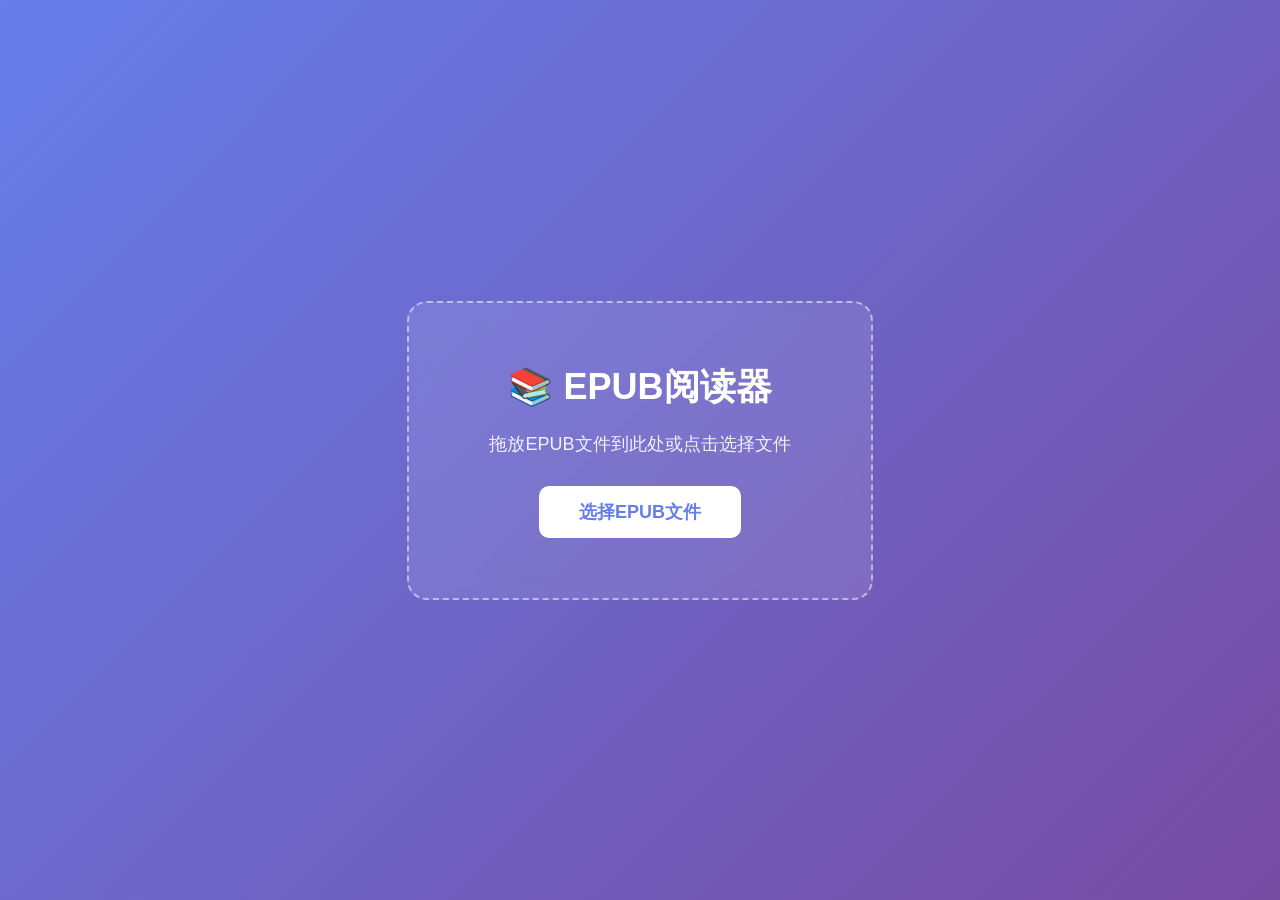
<file: index.html>
<!DOCTYPE html>
<html lang="zh-CN">
<head>
    <meta charset="UTF-8">
    <meta name="viewport" content="width=device-width, initial-scale=1.0">
    <title>EPUB Reader</title>
    <link rel="stylesheet" href="reader.css">
</head>
<body>
    <div class="app-container">
        <!-- 文件导入区 -->
        <div id="upload-area" class="upload-area">
            <div class="upload-content">
                <h2>📚 EPUB阅读器</h2>
                <p>拖放EPUB文件到此处或点击选择文件</p>
                <input type="file" id="file-input" accept=".epub" hidden>
                <button id="upload-btn">选择EPUB文件</button>
            </div>
        </div>

        <!-- 阅读区域 -->
        <div id="reader-area" class="reader-area" style="display: none;">
            <div class="header">
                <div class="header-left">
                    <button id="show-toc-btn" class="show-toc-btn" title="显示目录" style="display: none;">☰</button>
                    <h1 id="book-title">书籍标题</h1>
                </div>
                <button id="back-btn">📂 打开新文件</button>
            </div>
            
            <div class="main-content">
                <!-- 左侧目录面板 -->
                <div class="toc-panel">
                    <div class="toc-header">
                        <h3>目录</h3>
                        <button id="toggle-toc" class="toggle-btn">收起</button>
                    </div>
                    <div id="toc-list" class="toc-list"></div>
                </div>
                
                <!-- 右侧内容面板 -->
                <div class="content-panel">
                    <div id="content-area" class="content-area"></div>
                    <div class="navigation-buttons">
                        <button id="prev-chapter" class="nav-btn" title="上一章 (←)">◀ 上一章</button>
                        <span id="chapter-info" class="chapter-info"></span>
                        <button id="next-chapter" class="nav-btn" title="下一章 (→)">下一章 ▶</button>
                    </div>
                </div>
            </div>
        </div>

        <!-- 加载指示器 -->
        <div id="loading-overlay" class="loading-overlay" style="display: none;">
            <div class="loading-spinner"></div>
            <p>正在加载EPUB文件...</p>
        </div>

        <!-- 错误提示 -->
        <div id="error-message" class="error-message" style="display: none;"></div>
    </div>

    <!-- 引入必要的库 -->
    <script src="jszip.min.js"></script>
    <script src="reader.js"></script>
</body>
</html>
</file>
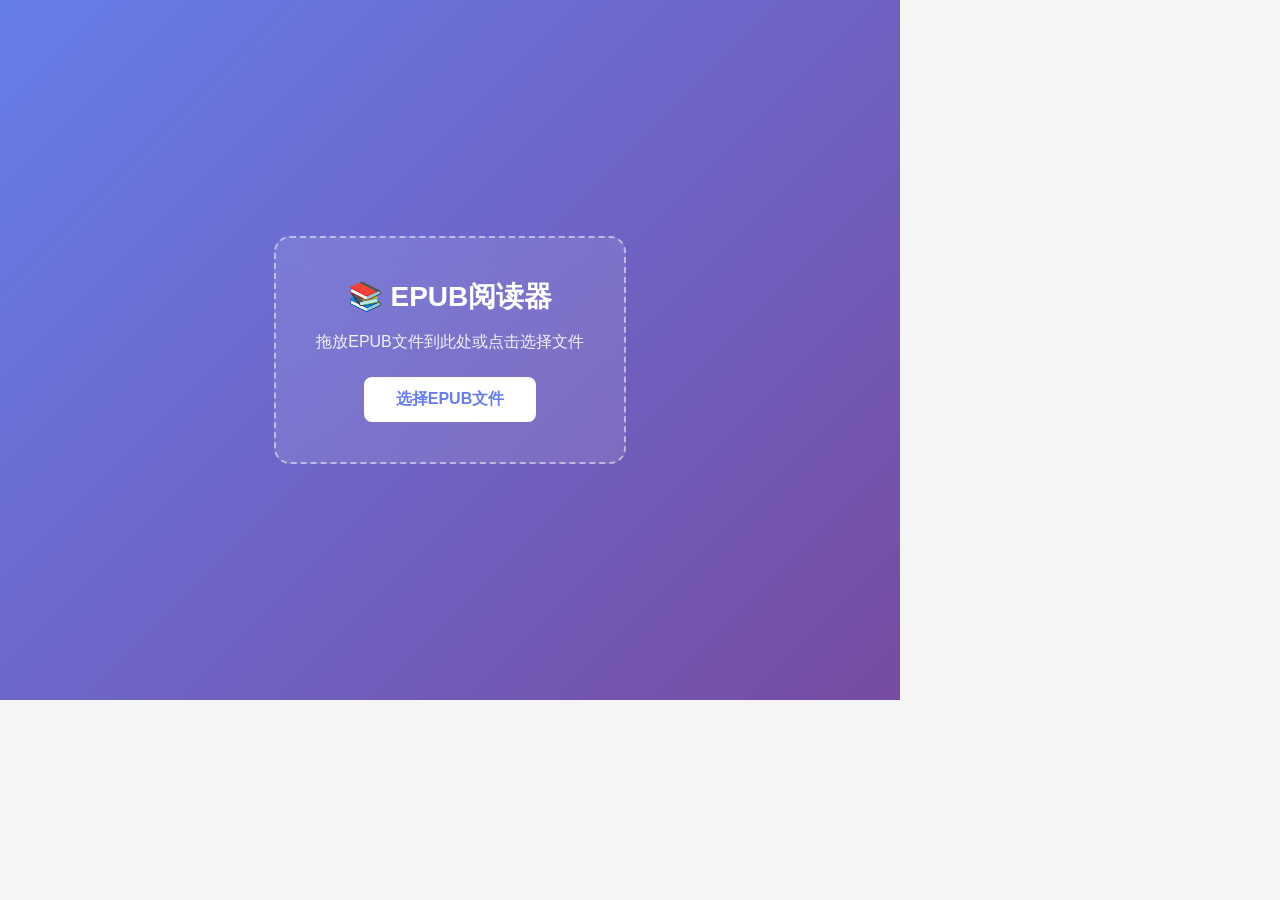
<file: popup.html>
<!DOCTYPE html>
<html lang="zh-CN">
<head>
    <meta charset="UTF-8">
    <meta name="viewport" content="width=device-width, initial-scale=1.0">
    <title>EPUB Reader</title>
    <link rel="stylesheet" href="popup.css">
</head>
<body>
    <div class="app-container">
        <!-- 文件导入区 -->
        <div id="upload-area" class="upload-area">
            <div class="upload-content">
                <h2>📚 EPUB阅读器</h2>
                <p>拖放EPUB文件到此处或点击选择文件</p>
                <input type="file" id="file-input" accept=".epub" hidden>
                <button id="upload-btn">选择EPUB文件</button>
            </div>
        </div>

        <!-- 阅读区域 -->
        <div id="reader-area" class="reader-area" style="display: none;">
            <div class="header">
                <h1 id="book-title">书籍标题</h1>
                <button id="back-btn">📂 打开新文件</button>
            </div>
            
            <div class="main-content">
                <!-- 左侧目录面板 -->
                <div class="toc-panel">
                    <div class="toc-header">
                        <h3>目录</h3>
                        <button id="toggle-toc" class="toggle-btn">收起</button>
                    </div>
                    <div id="toc-list" class="toc-list"></div>
                </div>
                
                <!-- 右侧内容面板 -->
                <div class="content-panel">
                    <div id="content-area" class="content-area"></div>
                    <div class="navigation-buttons">
                        <button id="prev-chapter" class="nav-btn" title="上一章 (←)">◀ 上一章</button>
                        <span id="chapter-info" class="chapter-info"></span>
                        <button id="next-chapter" class="nav-btn" title="下一章 (→)">下一章 ▶</button>
                    </div>
                </div>
            </div>
        </div>

        <!-- 加载指示器 -->
        <div id="loading-overlay" class="loading-overlay" style="display: none;">
            <div class="loading-spinner"></div>
            <p>正在加载EPUB文件...</p>
        </div>

        <!-- 错误提示 -->
        <div id="error-message" class="error-message" style="display: none;"></div>
    </div>

    <!-- 引入必要的库 -->
    <script src="jszip.min.js"></script>
    <script src="popup.js"></script>
</body>
</html>
</file>
<file: reader.css>
* {
    margin: 0;
    padding: 0;
    box-sizing: border-box;
}

html, body {
    height: 100%;
    width: 100%;
    overflow: hidden;
}

body {
    font-family: -apple-system, BlinkMacSystemFont, 'Segoe UI', Roboto, 'Helvetica Neue', Arial, sans-serif;
    background-color: #f5f5f5;
}

.app-container {
    width: 100%;
    height: 100%;
    position: relative;
}

/* 文件导入区样式 */
.upload-area {
    display: flex;
    align-items: center;
    justify-content: center;
    width: 100%;
    height: 100%;
    background: linear-gradient(135deg, #667eea 0%, #764ba2 100%);
}

.upload-content {
    text-align: center;
    color: white;
    padding: 60px 80px;
    background: rgba(255, 255, 255, 0.1);
    border-radius: 20px;
    backdrop-filter: blur(10px);
    border: 2px dashed rgba(255, 255, 255, 0.5);
    transition: all 0.3s ease;
    max-width: 500px;
}

.upload-content:hover {
    border-color: white;
    transform: scale(1.02);
}

.upload-content h2 {
    font-size: 36px;
    margin-bottom: 20px;
}

.upload-content p {
    font-size: 18px;
    margin-bottom: 30px;
    opacity: 0.9;
}

.upload-content button {
    padding: 14px 40px;
    font-size: 18px;
    background: white;
    color: #667eea;
    border: none;
    border-radius: 10px;
    cursor: pointer;
    transition: all 0.3s ease;
    font-weight: 600;
}

.upload-content button:hover {
    transform: translateY(-2px);
    box-shadow: 0 10px 25px rgba(0, 0, 0, 0.2);
}

/* 阅读区域样式 */
.reader-area {
    display: flex;
    flex-direction: column;
    width: 100%;
    height: 100%;
    background: white;
}

.header {
    display: flex;
    justify-content: space-between;
    align-items: center;
    padding: 16px 24px;
    background: #2c3e50;
    color: white;
    box-shadow: 0 2px 8px rgba(0, 0, 0, 0.1);
    flex-shrink: 0;
}

.header-left {
    display: flex;
    align-items: center;
    gap: 12px;
}

.show-toc-btn {
    background: rgba(255, 255, 255, 0.2);
    color: white;
    border: 1px solid rgba(255, 255, 255, 0.3);
    border-radius: 6px;
    padding: 8px 12px;
    cursor: pointer;
    font-size: 18px;
    transition: all 0.3s ease;
}

.show-toc-btn:hover {
    background: rgba(255, 255, 255, 0.3);
}

.header h1 {
    font-size: 20px;
    font-weight: 600;
    overflow: hidden;
    text-overflow: ellipsis;
    white-space: nowrap;
    max-width: 70%;
}

.header button:not(.show-toc-btn) {
    padding: 10px 20px;
    background: rgba(255, 255, 255, 0.2);
    color: white;
    border: 1px solid rgba(255, 255, 255, 0.3);
    border-radius: 6px;
    cursor: pointer;
    font-size: 14px;
    transition: all 0.3s ease;
}

.header button:not(.show-toc-btn):hover {
    background: rgba(255, 255, 255, 0.3);
}

/* 主内容区 */
.main-content {
    display: flex;
    flex: 1;
    overflow: hidden;
}

/* 目录面板 */
.toc-panel {
    width: 280px;
    min-width: 280px;
    background: #f8f9fa;
    border-right: 1px solid #e0e0e0;
    display: flex;
    flex-direction: column;
    transition: width 0.3s ease, min-width 0.3s ease, opacity 0.3s ease;
    flex-shrink: 0;
}

.toc-panel.collapsed {
    width: 0;
    min-width: 0;
    opacity: 0;
    overflow: hidden;
    padding: 0;
    border: none;
}

.toc-header {
    display: flex;
    justify-content: space-between;
    align-items: center;
    padding: 16px;
    background: #e9ecef;
    border-bottom: 1px solid #dee2e6;
    flex-shrink: 0;
}

.toc-header h3 {
    font-size: 16px;
    color: #495057;
}

.toggle-btn {
    padding: 4px 12px;
    font-size: 12px;
    background: #6c757d;
    color: white;
    border: none;
    border-radius: 4px;
    cursor: pointer;
    transition: background 0.3s ease;
}

.toggle-btn:hover {
    background: #5a6268;
}

.toc-list {
    flex: 1;
    overflow-y: auto;
    padding: 8px 0;
}

.toc-item {
    padding: 10px 16px;
    cursor: pointer;
    transition: all 0.2s ease;
    border-left: 3px solid transparent;
    font-size: 14px;
    color: #495057;
    display: flex;
    align-items: center;
    gap: 8px;
}

.toc-item:hover {
    background: #e9ecef;
    color: #212529;
}

.toc-item.active {
    background: #e3f2fd;
    color: #1976d2;
    border-left-color: #1976d2;
    font-weight: 500;
}

.toc-item.level-1 {
    padding-left: 16px;
    font-weight: 500;
}

.toc-item.level-2 {
    padding-left: 32px;
}

.toc-item.level-3 {
    padding-left: 48px;
    font-size: 13px;
}

.toc-item.level-4 {
    padding-left: 64px;
    font-size: 13px;
}

.toc-toggle {
    width: 18px;
    height: 18px;
    display: inline-flex;
    align-items: center;
    justify-content: center;
    cursor: pointer;
    transition: transform 0.2s ease;
    font-size: 12px;
    flex-shrink: 0;
}

.toc-toggle.collapsed {
    transform: rotate(-90deg);
}

.toc-children {
    display: none;
}

.toc-children.expanded {
    display: block;
}

/* 内容面板 */
.content-panel {
    flex: 1;
    display: flex;
    flex-direction: column;
    overflow: hidden;
    background: #fafafa;
}

.content-area {
    flex: 1;
    padding: 40px 60px;
    overflow-y: auto;
    line-height: 1.8;
    font-size: 17px;
    color: #333;
    background: white;
    box-shadow: inset 0 0 20px rgba(0, 0, 0, 0.05);
}

.content-area h1,
.content-area h2,
.content-area h3,
.content-area h4 {
    margin: 28px 0 14px 0;
    color: #2c3e50;
    line-height: 1.4;
}

.content-area h1 { font-size: 28px; }
.content-area h2 { font-size: 24px; }
.content-area h3 { font-size: 20px; }
.content-area h4 { font-size: 18px; }

.content-area p {
    margin: 14px 0;
    text-align: justify;
}

.content-area img {
    max-width: 100%;
    height: auto;
    display: block;
    margin: 20px auto;
    border-radius: 8px;
    box-shadow: 0 4px 12px rgba(0, 0, 0, 0.15);
}

.content-area ul,
.content-area ol {
    margin: 14px 0;
    padding-left: 32px;
}

.content-area li {
    margin: 8px 0;
}

.content-area a {
    color: #1976d2;
    text-decoration: none;
}

.content-area a:hover {
    text-decoration: underline;
}

.content-area blockquote {
    margin: 20px 0;
    padding: 16px 24px;
    background: #f8f9fa;
    border-left: 4px solid #6c757d;
    color: #495057;
    border-radius: 0 6px 6px 0;
}

.content-area code {
    background: #f4f4f4;
    padding: 2px 6px;
    border-radius: 4px;
    font-family: 'Consolas', 'Monaco', monospace;
    font-size: 90%;
}

.content-area pre {
    background: #2d2d2d;
    color: #ccc;
    padding: 16px;
    border-radius: 8px;
    overflow-x: auto;
    font-family: 'Consolas', 'Monaco', monospace;
    font-size: 14px;
    line-height: 1.6;
}

.content-area pre code {
    background: none;
    padding: 0;
    color: inherit;
}

/* 章节导航按钮 */
.navigation-buttons {
    display: flex;
    justify-content: space-between;
    align-items: center;
    padding: 16px 24px;
    background: #f8f9fa;
    border-top: 1px solid #e0e0e0;
    flex-shrink: 0;
}

.nav-btn {
    padding: 10px 24px;
    background: #667eea;
    color: white;
    border: none;
    border-radius: 8px;
    cursor: pointer;
    font-size: 15px;
    transition: all 0.3s ease;
}

.nav-btn:hover {
    background: #5568d3;
    transform: translateY(-1px);
}

.nav-btn:disabled {
    background: #ccc;
    cursor: not-allowed;
    transform: none;
}

.chapter-info {
    font-size: 15px;
    color: #666;
    font-weight: 500;
}

/* 错误提示 */
.error-message {
    position: fixed;
    top: 80px;
    left: 50%;
    transform: translateX(-50%);
    padding: 16px 32px;
    background: #dc3545;
    color: white;
    border-radius: 10px;
    font-size: 15px;
    box-shadow: 0 6px 20px rgba(220, 53, 69, 0.4);
    z-index: 1000;
    animation: fadeIn 0.3s ease;
}

@keyframes fadeIn {
    from {
        opacity: 0;
        transform: translate(-50%, -10px);
    }
    to {
        opacity: 1;
        transform: translate(-50%, 0);
    }
}

/* 加载指示器 */
.loading-overlay {
    position: fixed;
    top: 0;
    left: 0;
    width: 100%;
    height: 100%;
    background: rgba(0, 0, 0, 0.8);
    display: flex;
    flex-direction: column;
    align-items: center;
    justify-content: center;
    z-index: 2000;
    color: white;
}

.loading-spinner {
    width: 60px;
    height: 60px;
    border: 5px solid rgba(255, 255, 255, 0.3);
    border-top: 5px solid white;
    border-radius: 50%;
    animation: spin 1s linear infinite;
    margin-bottom: 20px;
}

@keyframes spin {
    0% { transform: rotate(0deg); }
    100% { transform: rotate(360deg); }
}

.loading-overlay p {
    font-size: 18px;
    margin: 0;
}

/* 滚动条美化 */
::-webkit-scrollbar {
    width: 10px;
    height: 10px;
}

::-webkit-scrollbar-track {
    background: #f1f1f1;
}

::-webkit-scrollbar-thumb {
    background: #c1c1c1;
    border-radius: 5px;
}

::-webkit-scrollbar-thumb:hover {
    background: #a8a8a8;
}

/* 响应式设计 */
@media (max-width: 768px) {
    .toc-panel {
        width: 250px;
        min-width: 250px;
    }
    
    .toc-panel.collapsed {
        margin-left: -250px;
    }
    
    .content-area {
        padding: 20px;
        font-size: 15px;
    }
    
    .header h1 {
        font-size: 16px;
    }
}
</file>
<file: popup.css>
* {
    margin: 0;
    padding: 0;
    box-sizing: border-box;
}

body {
    font-family: -apple-system, BlinkMacSystemFont, 'Segoe UI', Roboto, 'Helvetica Neue', Arial, sans-serif;
    background-color: #f5f5f5;
    width: 900px;
    height: 700px;
    overflow: hidden;
}

.app-container {
    width: 100%;
    height: 100%;
    position: relative;
}

/* 文件导入区样式 */
.upload-area {
    display: flex;
    align-items: center;
    justify-content: center;
    width: 100%;
    height: 100%;
    background: linear-gradient(135deg, #667eea 0%, #764ba2 100%);
}

.upload-content {
    text-align: center;
    color: white;
    padding: 40px;
    background: rgba(255, 255, 255, 0.1);
    border-radius: 16px;
    backdrop-filter: blur(10px);
    border: 2px dashed rgba(255, 255, 255, 0.5);
    transition: all 0.3s ease;
}

.upload-content:hover {
    border-color: white;
    transform: scale(1.02);
}

.upload-content h2 {
    font-size: 28px;
    margin-bottom: 16px;
}

.upload-content p {
    font-size: 16px;
    margin-bottom: 24px;
    opacity: 0.9;
}

.upload-content button {
    padding: 12px 32px;
    font-size: 16px;
    background: white;
    color: #667eea;
    border: none;
    border-radius: 8px;
    cursor: pointer;
    transition: all 0.3s ease;
    font-weight: 600;
}

.upload-content button:hover {
    transform: translateY(-2px);
    box-shadow: 0 8px 20px rgba(0, 0, 0, 0.2);
}

/* 阅读区域样式 */
.reader-area {
    display: flex;
    flex-direction: column;
    width: 100%;
    height: 100%;
    background: white;
}

.header {
    display: flex;
    justify-content: space-between;
    align-items: center;
    padding: 16px 24px;
    background: #2c3e50;
    color: white;
    box-shadow: 0 2px 8px rgba(0, 0, 0, 0.1);
}

.header h1 {
    font-size: 18px;
    font-weight: 600;
    overflow: hidden;
    text-overflow: ellipsis;
    white-space: nowrap;
    max-width: 70%;
}

.header button {
    padding: 8px 16px;
    background: rgba(255, 255, 255, 0.2);
    color: white;
    border: 1px solid rgba(255, 255, 255, 0.3);
    border-radius: 6px;
    cursor: pointer;
    font-size: 14px;
    transition: all 0.3s ease;
}

.header button:hover {
    background: rgba(255, 255, 255, 0.3);
}

/* 主内容区 */
.main-content {
    display: flex;
    flex: 1;
    overflow: hidden;
}

/* 目录面板 */
.toc-panel {
    width: 22%;
    min-width: 200px;
    background: #f8f9fa;
    border-right: 1px solid #e0e0e0;
    display: flex;
    flex-direction: column;
    transition: width 0.3s ease;
}

.toc-panel.collapsed {
    width: 0;
    min-width: 0;
    overflow: hidden;
}

.toc-header {
    display: flex;
    justify-content: space-between;
    align-items: center;
    padding: 16px;
    background: #e9ecef;
    border-bottom: 1px solid #dee2e6;
}

.toc-header h3 {
    font-size: 16px;
    color: #495057;
}

.toggle-btn {
    padding: 4px 12px;
    font-size: 12px;
    background: #6c757d;
    color: white;
    border: none;
    border-radius: 4px;
    cursor: pointer;
    transition: background 0.3s ease;
}

.toggle-btn:hover {
    background: #5a6268;
}

.toc-list {
    flex: 1;
    overflow-y: auto;
    padding: 12px 0;
}

.toc-item {
    padding: 8px 16px;
    cursor: pointer;
    transition: all 0.2s ease;
    border-left: 3px solid transparent;
    font-size: 14px;
    color: #495057;
    display: flex;
    align-items: center;
    gap: 6px;
}

.toc-item:hover {
    background: #e9ecef;
    color: #212529;
}

.toc-item.active {
    background: #e3f2fd;
    color: #1976d2;
    border-left-color: #1976d2;
    font-weight: 500;
}

.toc-item.level-1 {
    padding-left: 16px;
    font-weight: 500;
}

.toc-item.level-2 {
    padding-left: 32px;
}

.toc-item.level-3 {
    padding-left: 48px;
    font-size: 13px;
}

.toc-item.level-4 {
    padding-left: 64px;
    font-size: 13px;
}

.toc-toggle {
    width: 16px;
    height: 16px;
    display: inline-flex;
    align-items: center;
    justify-content: center;
    cursor: pointer;
    transition: transform 0.2s ease;
}

.toc-toggle.collapsed {
    transform: rotate(-90deg);
}

.toc-children {
    display: none;
}

.toc-children.expanded {
    display: block;
}

/* 内容面板 */
.content-panel {
    flex: 1;
    overflow: hidden;
    background: #fafafa;
}

.content-area {
    width: 100%;
    height: 100%;
    padding: 32px 48px;
    overflow-y: auto;
    line-height: 1.8;
    font-size: 16px;
    color: #333;
    background: white;
    box-shadow: inset 0 0 20px rgba(0, 0, 0, 0.05);
}

.content-area h1,
.content-area h2,
.content-area h3,
.content-area h4 {
    margin: 24px 0 12px 0;
    color: #2c3e50;
    line-height: 1.4;
}

.content-area p {
    margin: 12px 0;
    text-align: justify;
}

.content-area img {
    max-width: 100%;
    height: auto;
    display: block;
    margin: 16px auto;
}

.content-area ul,
.content-area ol {
    margin: 12px 0;
    padding-left: 28px;
}

.content-area li {
    margin: 6px 0;
}

.content-area a {
    color: #1976d2;
    text-decoration: none;
}

.content-area a:hover {
    text-decoration: underline;
}

.content-area blockquote {
    margin: 16px 0;
    padding: 12px 20px;
    background: #f8f9fa;
    border-left: 4px solid #6c757d;
    color: #495057;
}

/* 错误提示 */
.error-message {
    position: fixed;
    top: 20px;
    left: 50%;
    transform: translateX(-50%);
    padding: 12px 24px;
    background: #dc3545;
    color: white;
    border-radius: 8px;
    font-size: 14px;
    box-shadow: 0 4px 12px rgba(220, 53, 69, 0.3);
    z-index: 1000;
    animation: fadeIn 0.3s ease;
}

@keyframes fadeIn {
    from {
        opacity: 0;
        transform: translate(-50%, -10px);
    }
    to {
        opacity: 1;
        transform: translate(-50%, 0);
    }
}

/* 滚动条美化 */
::-webkit-scrollbar {
    width: 8px;
}

::-webkit-scrollbar-track {
    background: #f1f1f1;
}

::-webkit-scrollbar-thumb {
    background: #c1c1c1;
    border-radius: 4px;
}

::-webkit-scrollbar-thumb:hover {
    background: #a8a8a8;
}

/* 加载指示器 */
.loading-overlay {
    position: fixed;
    top: 0;
    left: 0;
    width: 100%;
    height: 100%;
    background: rgba(0, 0, 0, 0.7);
    display: flex;
    flex-direction: column;
    align-items: center;
    justify-content: center;
    z-index: 2000;
    color: white;
}

.loading-spinner {
    width: 50px;
    height: 50px;
    border: 4px solid rgba(255, 255, 255, 0.3);
    border-top: 4px solid white;
    border-radius: 50%;
    animation: spin 1s linear infinite;
    margin-bottom: 16px;
}

@keyframes spin {
    0% { transform: rotate(0deg); }
    100% { transform: rotate(360deg); }
}

.loading-overlay p {
    font-size: 16px;
    margin: 0;
}

/* 章节导航按钮 */
.navigation-buttons {
    display: flex;
    justify-content: space-between;
    align-items: center;
    padding: 16px 24px;
    background: #f8f9fa;
    border-top: 1px solid #e0e0e0;
}

.nav-btn {
    padding: 8px 20px;
    background: #667eea;
    color: white;
    border: none;
    border-radius: 6px;
    cursor: pointer;
    font-size: 14px;
    transition: all 0.3s ease;
}

.nav-btn:hover {
    background: #5568d3;
    transform: translateY(-1px);
}

.nav-btn:disabled {
    background: #ccc;
    cursor: not-allowed;
    transform: none;
}

.chapter-info {
    font-size: 14px;
    color: #666;
}
</file>
